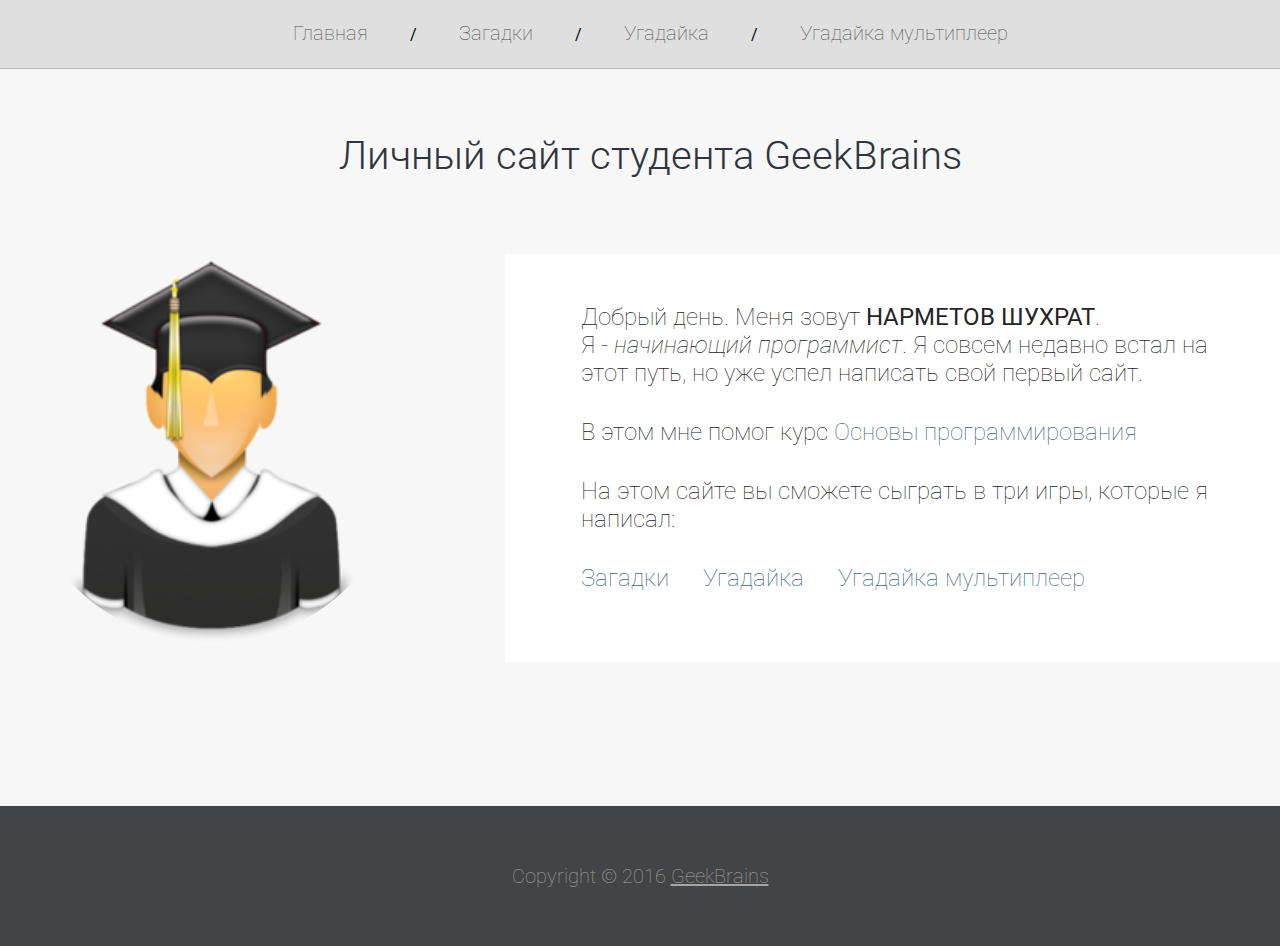
<file: index.html>
<!DOCTYPE html>
<html>
<head>
    <meta charset="utf-8">
    <title>Личный сайт студента GeekBrains</title>
    <link rel="stylesheet" href="style.css"> 
</head>
<body>
    <div id="content">
        <div id="header">
            <a href="index.html">Главная</a> <span>/</span>
            <a href="puzzle.php">Загадки</a> <span>/</span>
            <a href="guess-1.html">Угадайка</a> <span>/</span>
            <a href="guess-2.html">Угадайка мультиплеер</a>
        </div>
        <h1>Личный сайт студента GeekBrains</h1>
        <div id="center"> 
            <img src="img/photo.png" alt="фотография">
            <div id="box_text">
                <p>Добрый день. Меня зовут <b>НАРМЕТОВ ШУХРАТ</b>. <br>Я - <i>начинающий программист</i>. Я совсем недавно встал на этот путь, но уже успел написать свой первый сайт. </p>
                <p>В этом мне помог курс <a href="https://geekbrains.ru/courses/2" target="_blank">Основы программирования</a></p>
                <p>На этом сайте вы сможете сыграть в три игры, которые я написал: </p> 
                <a href="puzzle.html">Загадки</a> <a href="#">Угадайка</a> <a href="guess-2.html">Угадайка мультиплеер</a>
                <br>
                <br> 
            </div>
        </div>
    </div>
    <div id="footer">Copyright © 2016 <a href="https://geekbrains.ru/" target="_blank">GeekBrains</a></div>
</body>
</html>
</file>
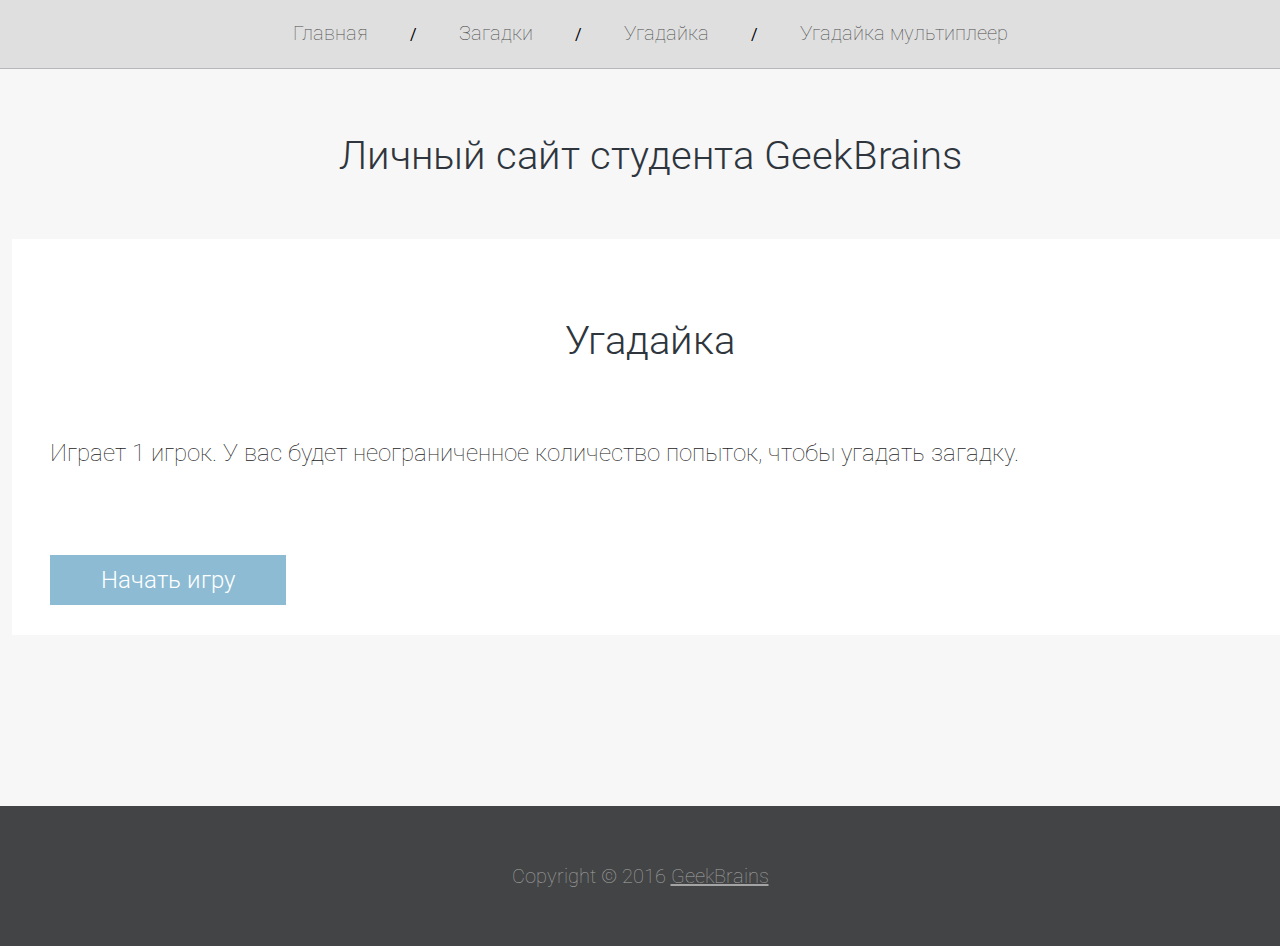
<file: guess-1.html>
<!DOCTYPE html>
<html>
<head>
<meta charset="utf-8">
    <title>Личный сайт студента GeekBrains</title>
    <link rel="stylesheet" href="style.css">
    <script type="text/javascript" src="script-1.js"></script>
</head>
<body>
    <div id="content">
        <div id="header">
            <a href="index.html">Главная</a> <span>/</span>
            <a href="puzzle.html">Загадки</a> <span>/</span>
            <a href="guess-1.html">Угадайка</a> <span>/</span>
            <a href="guess-2.html">Угадайка мультиплеер</a>
        </div>
        <h1>Личный сайт студента GeekBrains</h1>
        <div id="center"> 
            <h1>Угадайка</h1>
            <div id="box">
                <p>Играет 1 игрок. У вас  будет неограниченное количество попыток, чтобы угадать загадку.</p>
                <br><br>
                <a href="#" onclick="playGuess1();">Начать игру</a>
                <div class="clear"></div>
            </div>
        </div>
    </div>
    <div id="footer">Copyright © 2016 <a href="https://geekbrains.ru/" target="_blank">GeekBrains</a></div>
</body>
</html>
</file>
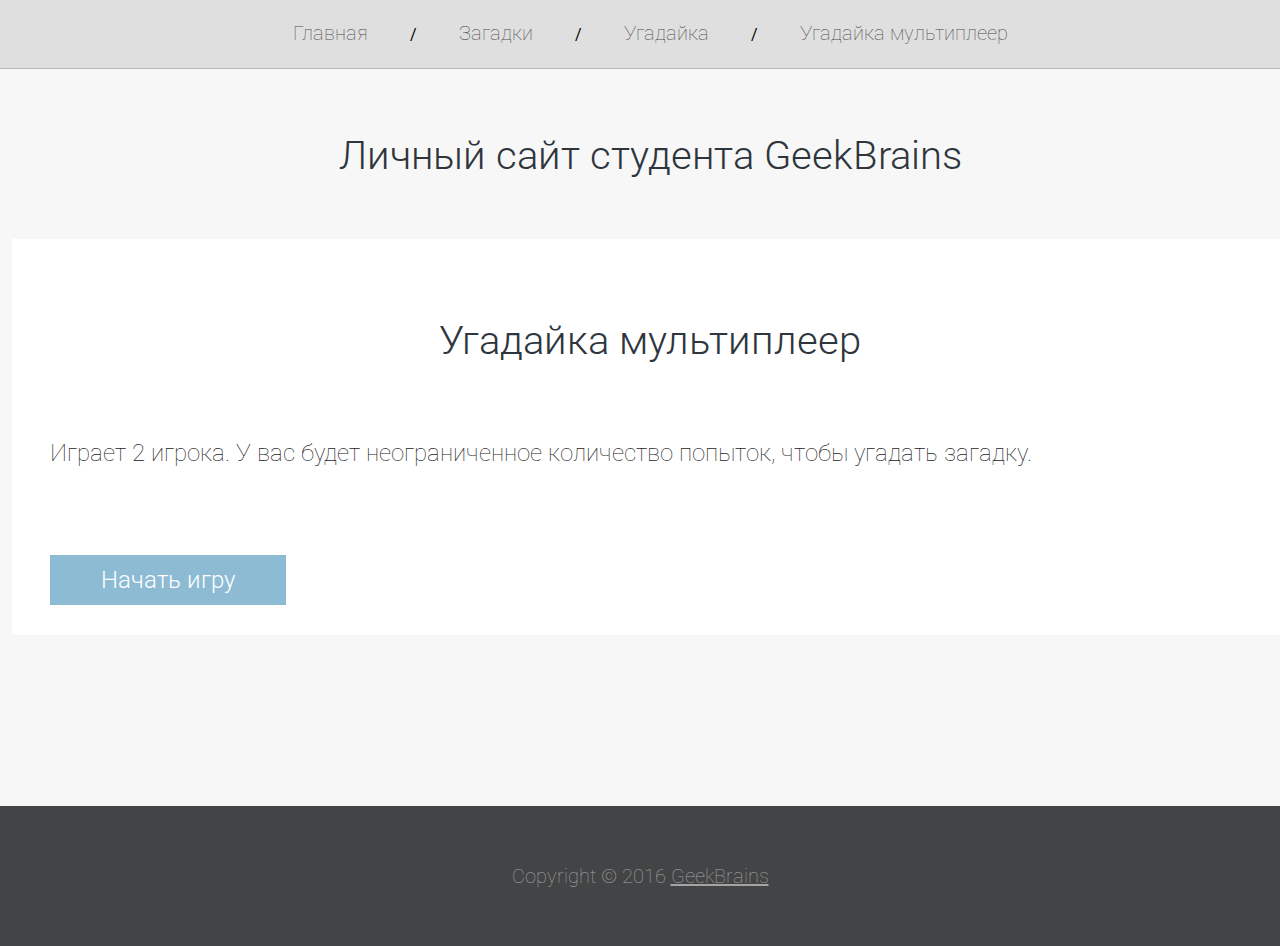
<file: guess-2.html>
<!DOCTYPE html>
<html>
<head>
    <meta charset="utf-8">
    <title>Личный сайт студента GeekBrains</title>
    <link rel="stylesheet" href="style.css">
    <script type="text/javascript" src="script.js"></script>
</head>
<body>
    <div id="content">
        <div id="header">
            <a href="index.html">Главная</a> <span>/</span>
            <a href="puzzle.html">Загадки</a> <span>/</span>
            <a href="guess-1.html">Угадайка</a> <span>/</span>
            <a href="guess-2.html">Угадайка мультиплеер</a>
        </div>
        <h1>Личный сайт студента GeekBrains</h1>
        <div id="center"> 
            <h1>Угадайка мультиплеер</h1>
            <div id="box">
                <p>Играет 2 игрока. У вас  будет неограниченное количество попыток, чтобы угадать загадку.</p>
                <br><br>
                <a href="#" onclick="playGuess2();">Начать игру</a>
                <div class="clear"></div>
            </div>
        </div>
    </div>
    <div id="footer">Copyright © 2016 <a href="https://geekbrains.ru/" target="_blank">GeekBrains</a></div>
</body>
</html>
</file>
<file: style.css>
@import url(https://fonts.googleapis.com/css?family=Roboto:400,100,100italic,300,300italic,400italic,500,500italic,700,700italic,900,900italic);

* {
    margin: 0;
    padding: 0;
}

body {
    background-color: #f7f7f7;
    font-family: 'Roboto', sans-serif;
}

#header {
    min-width: 1300px;
    border-bottom: 1px solid #b5b7ba;
    background-color: #dfdfdf;
    margin: 0 auto;
    height: 50px;
    text-align: center;
    padding-top: 18px;
}

#header #selected {
    color: #000;
}

#center {
    width: 1300px;
    margin: 0 auto;
}

#header a {
    color: #4d4d4d;
    font-size: 20px;
    font-weight: 100;
    text-align: left;
    text-decoration: none;
    height: 30px;
    line-height: 30px;
    display: inline-block;
}

#header span {
    padding: 0 38px;
}

#content {
    height: 806px;
    min-width: 1300px;
    margin: 0 auto;
    min-height: calc(100vh - 140px); 
}

#content h1 {
    width: 100%;
    float: left;
    text-align: center;
    color: #2e353d;
    font-size: 40px;
    font-weight: 300;
    margin-top: 63px;
    margin-bottom: 75px;
}

#content h3 {
    color: #242424;
    font-size: 35px;
    font-weight: 300;
    text-align: left;
    margin-left: 41px;
    margin-bottom: 52px;
}

#content h5 {
    color:  #242424;
    font-size: 24px;
    text-align: left;
}

#content img {
    margin-left: 17px;
    width: 389px;
    border-radius: 50%;
}

#content #box_text {
    width: 671px;
    background-color: #ffffff;
    float: right;
    padding: 49px 48px 51px 76px;
    margin-bottom: 100px;
}

#content #box_text p {
    color: #242424;
    font-size: 24px;
    font-weight: 100;
    text-align: left;
    margin-bottom: 31px;
}

#content #box_text a  {
    color: #40678a;
    font-size: 24px;
    font-weight: 100;
    text-align: center;
    text-decoration: none;
    padding-right:30px;
}


#content .media {
    margin-right: 0;
}

#content #box {
    background-color: #ffffff;
    width: 1238px;
    margin: 170px auto 0 auto;
    padding-top: 37px;
    padding-left: 38px;
}

#content #box p {
    color: #242424;
    font-size: 24px;
    font-weight: 100;
    text-align: left;
    margin-top: 20px;
    margin-bottom: 20px;
}

#content #box input {
    border: 1px solid #a0a0a0;
    background-color: #f5f5f5;
    width: 457px;
    height: 34px;
    padding-left:10px;
    font-size:20px;
    font-weight: 100;
    margin-bottom: 17px;
}

#content #box a {
    display: block;
    float: left;
    background-color:  #8cbbd3;
    color:  #ffffff;
    font-size: 24px;
    font-weight: 300;
    text-align: center;
    text-decoration: none;
    margin-top: 30px;
    margin-bottom: 30px;
    padding:11px 51px;
}

.clear {
    clear: both;
}

#content #box a:hover {
    background-color: #5ba1d3;
}

#footer { /* # == id */
    background-color: #434445;
    width: 100%;
    float: left;
    height: 140px;
    text-align: center;
    color: #a4a4a4;
    font-size: 20px;
    font-weight: 100;
    line-height: 140px;
}

#footer a {
    color: inherit;
}

#content #box #question1 {
    float: left;
    margin-right: 100px;
}
#content #box #question2 {
    float: left;
}
#content #box #question3 {
    float: left;
    margin-right: 100px;
}
#content #box #question4 {
    float: left;
}
</file>
